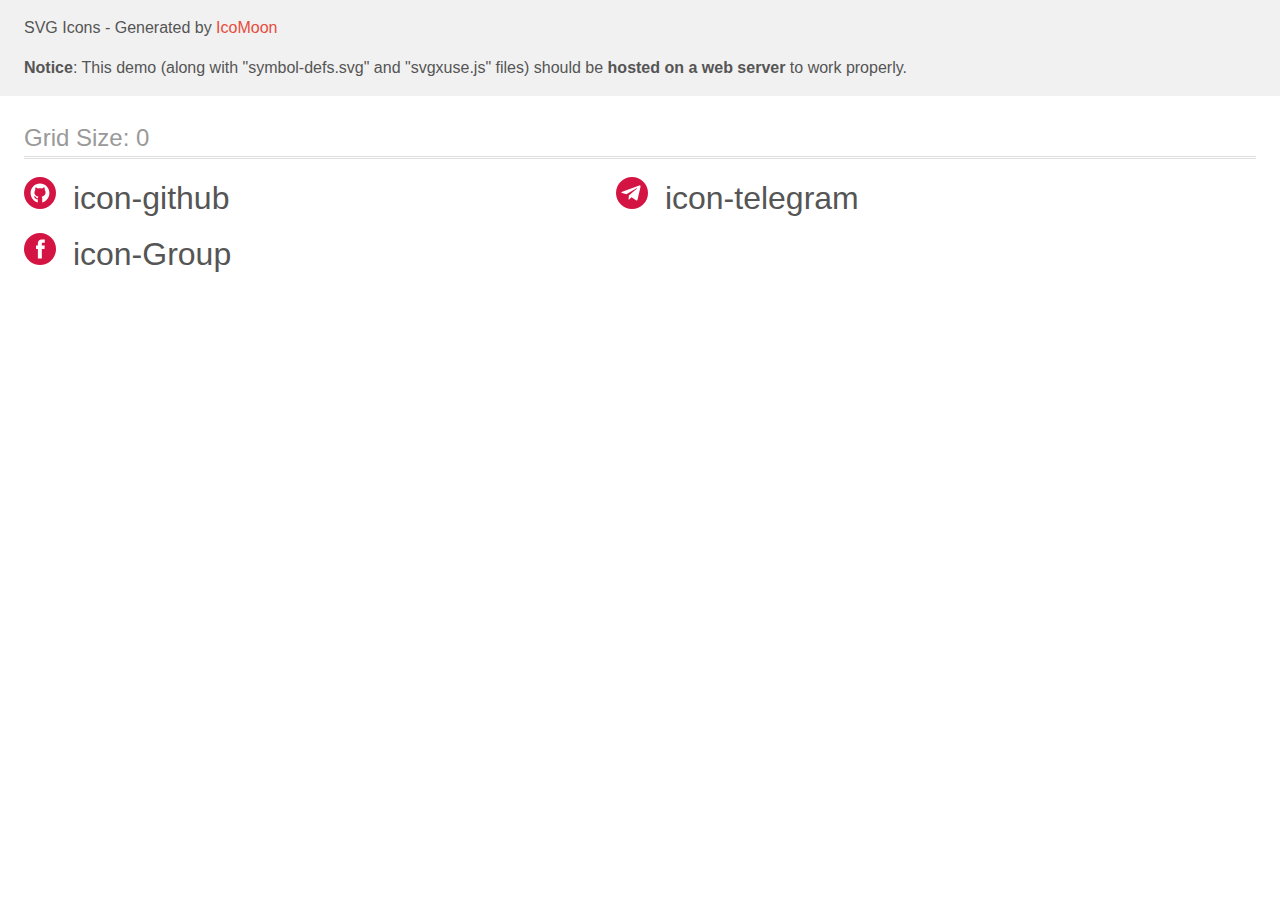
<file: icomoon/demo-external-svg.html>
<!doctype html>
<html>
<head>
    <title>IcoMoon - SVG Icons</title>
    <meta charset="utf-8">
    <meta name="viewport" content="width=device-width, initial-scale=1">
    <link rel="stylesheet" href="demo-files/demo.css">
    <link rel="stylesheet" href="style.css">
</head>
<body>
<header class="bgc1 clearfix">
<div class="mhl">
    <p>SVG Icons - Generated by <a href="https://icomoon.io/app">IcoMoon</a></p><p><strong>Notice</strong>: This demo (along with "symbol-defs.svg" and "svgxuse.js" files) should be <b>hosted on a web server</b> to work properly.</p>
</div>
</header>
    <div class="clearfix mhl ptl">
        <h1 class="mvm mtn fgc1">Grid Size: 0</h1>
        <div class="glyph fs1">
            <div class="clearfix pbs">
                <svg class="icon icon-github"><use xlink:href="symbol-defs.svg#icon-github"></use></svg><span class="name"> icon-github</span>
            </div>
        </div>
        <div class="glyph fs1">
            <div class="clearfix pbs">
                <svg class="icon icon-telegram"><use xlink:href="symbol-defs.svg#icon-telegram"></use></svg><span class="name"> icon-telegram</span>
            </div>
        </div>
        <div class="glyph fs1">
            <div class="clearfix pbs">
                <svg class="icon icon-Group"><use xlink:href="symbol-defs.svg#icon-Group"></use></svg><span class="name"> icon-Group</span>
            </div>
        </div>
  </div>
<script defer src="svgxuse.js"></script>
</body>
</html>
</file>
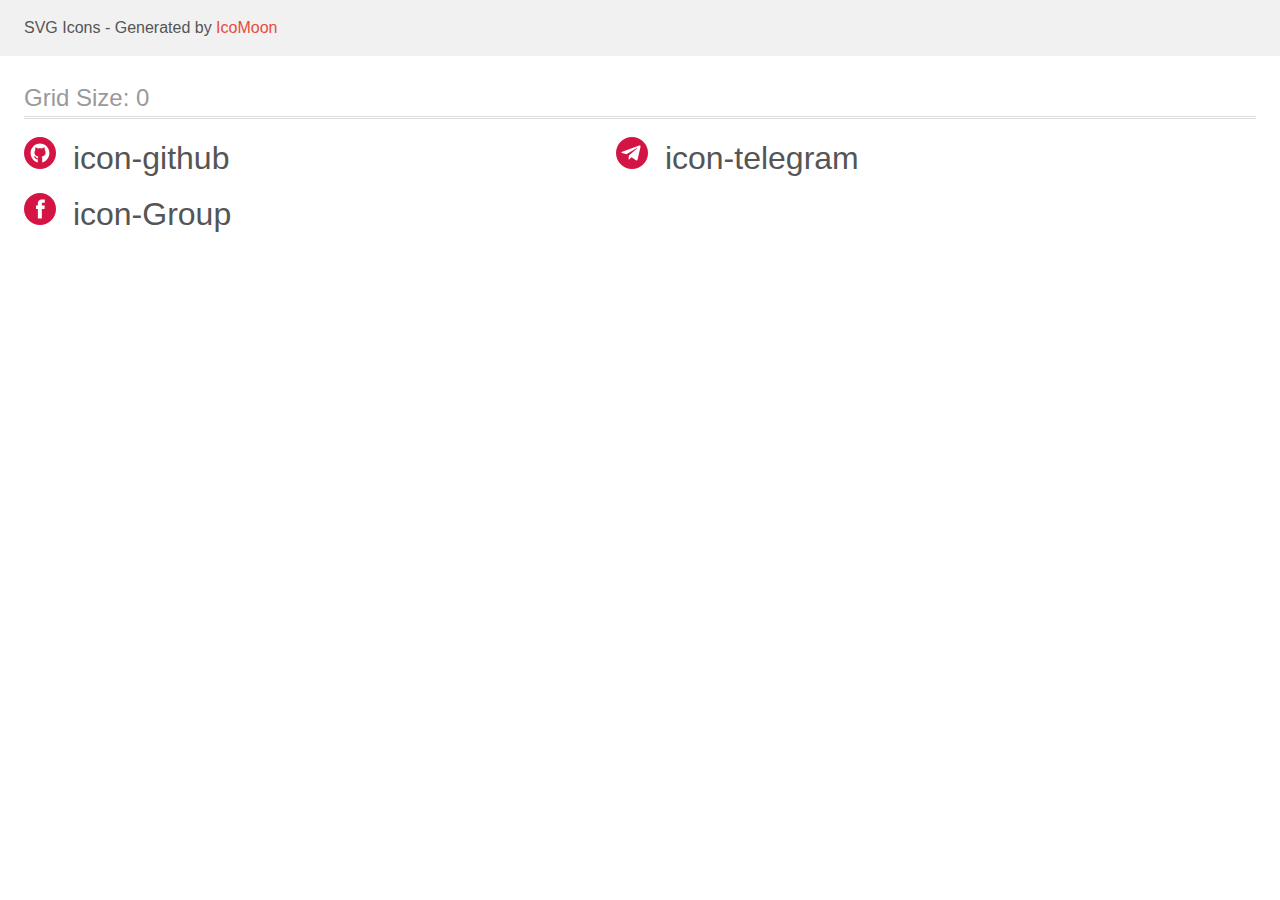
<file: icomoon/demo.html>
<!doctype html>
<html>
<head>
    <title>IcoMoon - SVG Icons</title>
    <meta charset="utf-8">
    <meta name="viewport" content="width=device-width, initial-scale=1">
    <link rel="stylesheet" href="demo-files/demo.css">
    <link rel="stylesheet" href="style.css">
</head>
<body>
<svg aria-hidden="true" style="position: absolute; width: 0; height: 0; overflow: hidden;" version="1.1" xmlns="http://www.w3.org/2000/svg" xmlns:xlink="http://www.w3.org/1999/xlink">
<defs>
<symbol id="icon-github" viewBox="0 0 32 32">
<path fill="#d41443" style="fill: var(--color1, #d41443)" d="M32 16c0 8.837-7.163 16-16 16s-16-7.163-16-16c0-8.837 7.163-16 16-16s16 7.163 16 16z"></path>
<path fill="#fff" style="fill: var(--color2, #fff)" d="M16 6.588c-5.169 0-9.412 4.242-9.412 9.412 0 4.411 3.095 8.419 7.206 9.412v-3.114c-0.407 0.089-0.782 0.092-1.197-0.030-0.556-0.164-1.008-0.535-1.344-1.1-0.214-0.361-0.593-0.752-0.988-0.723l-0.097-1.099c0.855-0.073 1.595 0.521 2.034 1.259 0.195 0.328 0.419 0.52 0.708 0.605 0.278 0.082 0.578 0.043 0.926-0.080 0.088-0.698 0.407-0.959 0.648-1.326v-0.001c-2.451-0.366-3.428-1.666-3.816-2.693-0.514-1.363-0.238-3.066 0.671-4.142 0.018-0.021 0.050-0.076 0.037-0.114-0.417-1.258 0.091-2.299 0.11-2.41 0.481 0.142 0.559-0.143 2.089 0.786l0.264 0.159c0.111 0.066 0.076 0.028 0.186 0.020 0.639-0.173 1.312-0.269 1.975-0.278 0.668 0.009 1.337 0.104 2.002 0.285l0.086 0.009c-0.007-0.001 0.023-0.005 0.075-0.036 1.911-1.157 1.842-0.779 2.355-0.946 0.019 0.111 0.519 1.169 0.107 2.411-0.056 0.171 1.657 1.739 0.708 4.256-0.388 1.027-1.365 2.328-3.816 2.693v0.001c0.314 0.479 0.692 0.734 0.69 1.722v3.887c4.111-0.993 7.206-5 7.206-9.412 0-5.169-4.242-9.412-9.412-9.412v0z"></path>
</symbol>
<symbol id="icon-telegram" viewBox="0 0 32 32">
<path fill="#d41443" style="fill: var(--color1, #d41443)" d="M32 16c0 8.837-7.163 16-16 16s-16-7.163-16-16c0-8.837 7.163-16 16-16s16 7.163 16 16z"></path>
<path fill="#fff" style="fill: var(--color2, #fff)" d="M12.867 18.375l-0.318 4.169c0.454 0 0.651-0.182 0.887-0.401l2.13-1.9 4.415 3.017c0.81 0.421 1.38 0.199 1.598-0.695l2.898-12.673c0.257-1.117-0.433-1.554-1.222-1.28l-17.032 6.086c-1.162 0.421-1.145 1.026-0.198 1.3l4.354 1.264 10.115-5.907c0.476-0.294 0.909-0.131 0.553 0.163l-8.182 6.857z"></path>
</symbol>
<symbol id="icon-Group" viewBox="0 0 32 32">
<path fill="#d41443" style="fill: var(--color1, #d41443)" d="M16 32c8.837 0 16-7.163 16-16s-7.163-16-16-16c-8.837 0-16 7.163-16 16s7.163 16 16 16z"></path>
<path fill="#fff" style="fill: var(--color2, #fff)" d="M20.446 15.982h-2.61v9.619h-3.955v-9.619h-1.881v-3.38h1.881v-2.187c0-1.564 0.739-4.014 3.99-4.014l2.929 0.012v3.281h-2.125c-0.349 0-0.839 0.175-0.839 0.921v1.989h2.955l-0.346 3.377z"></path>
</symbol>
</defs>
</svg>

<header class="bgc1 clearfix">
<div class="mhl">
    <p>SVG Icons - Generated by <a href="https://icomoon.io/app">IcoMoon</a></p>
</div>
</header>
    <div class="clearfix mhl ptl">
        <h1 class="mvm mtn fgc1">Grid Size: 0</h1>
        <div class="glyph fs1">
            <div class="clearfix pbs">
                <svg class="icon icon-github"><use xlink:href="#icon-github"></use></svg><span class="name"> icon-github</span>
            </div>
        </div>
        <div class="glyph fs1">
            <div class="clearfix pbs">
                <svg class="icon icon-telegram"><use xlink:href="#icon-telegram"></use></svg><span class="name"> icon-telegram</span>
            </div>
        </div>
        <div class="glyph fs1">
            <div class="clearfix pbs">
                <svg class="icon icon-Group"><use xlink:href="#icon-Group"></use></svg><span class="name"> icon-Group</span>
            </div>
        </div>
  </div>
<script defer src="svgxuse.js"></script>
</body>
</html>
</file>
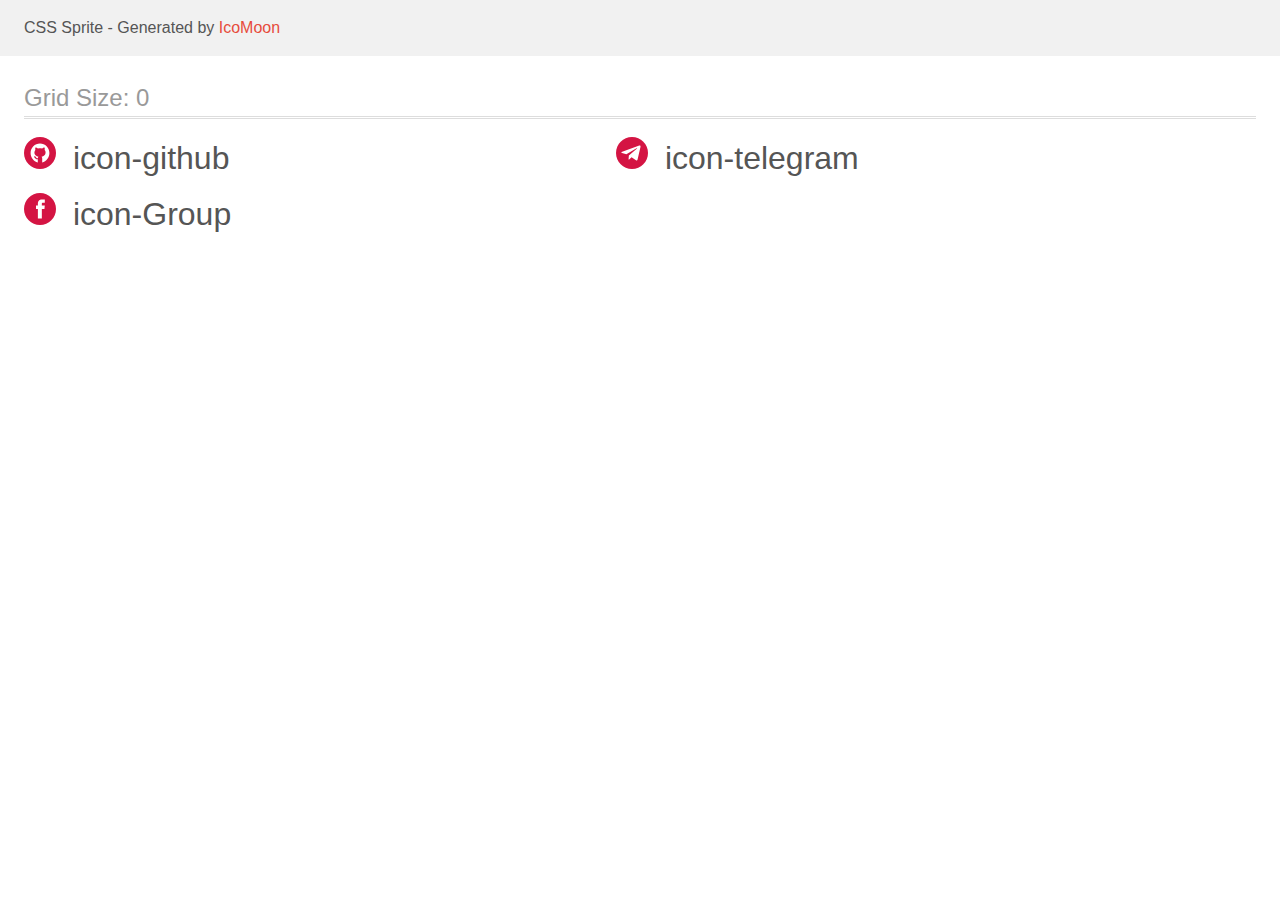
<file: icomoon/sprite/sprite.html>
<!doctype html>
<html>
<head>
    <title>CSS Sprite</title>
    <meta charset="utf-8">
    <meta name="viewport" content="width=device-width, initial-scale=1">
    <link href="sprite.css" rel="stylesheet">
</head>
<style>
    body {
        font-family: sans-serif;
        color: #555;
        margin: 0;
        line-height: 1.5;
    }
    a, a:visited {
        color: #e74c3c;
        text-decoration: none;
    }
    a:hover {
        box-shadow: 0 1px;
    }
    header {
        background: #F1F1F1;
    }
    p {
        margin: 1em 0;
    }
    h1 {
        font-size: 1.5em;
        font-weight: normal;
        margin: 1em 0 .75em;
        color: #999;
        box-shadow: 0 1px #ddd, 0 2px #fff, 0 3px #ddd;
    }
    .mhl {
        margin-left: 1.5em;
        margin-right: 1.5em;
    }
    .cell {
        float: left;
        margin-right: 1.5em;
        margin-bottom: .25em;
        width: 17em;
        overflow: hidden;
    }
    .cell span {
        margin-right: .25em;
    }
    .clearfix:before, .clearfix:after {
        content: " ";
        display: table;
    }
    .clearfix:after {
        clear: both;
    }
    .fs1 {
        font-size: 32px;
    }

</style>
<body>

<header class="clearfix">
    <p class="mhl">CSS Sprite - Generated by <a href="https://icomoon.io/app">IcoMoon</a></p>
</header>
    <div class="clearfix mhl">
        <h1>Grid Size: 0</h1>
        <div class="cell fs1">
            <span class="icon icon-github"></span>
            icon-github
        </div>
        <div class="cell fs1">
            <span class="icon icon-telegram"></span>
            icon-telegram
        </div>
        <div class="cell fs1">
            <span class="icon icon-Group"></span>
            icon-Group
        </div>
  </div>

</body>
</html>
</file>
<file: icomoon/demo-files/demo.css>
body {
  padding: 0;
  margin: 0;
  font-family: sans-serif;
  font-size: 1em;
  line-height: 1.5;
  color: #555;
  background: #fff;
}
h1 {
  font-size: 1.5em;
  font-weight: normal;
  box-shadow: 0 1px #ddd, 0 2px #fff, 0 3px #ddd;
}
small {
  font-size: .66666667em;
}
a {
  color: #e74c3c;
  text-decoration: none;
}
a:hover, a:focus {
  box-shadow: 0 1px #e74c3c;
}
.bshadow0, input {
  box-shadow: inset 0 -2px #e7e7e7;
}
input:hover {
  box-shadow: inset 0 -2px #ccc;
}
input, fieldset {
  font-size: 1em;
  margin: 0;
  padding: 0;
  border: 0;
}
input {
  color: inherit;
  line-height: 1.5;
  height: 1.5em;
  padding: .25em 0;
}
input:focus {
  outline: none;
  box-shadow: inset 0 -2px #449fdb;
}
.glyph {
  font-size: 16px;
  margin-right: 1.5em;
  float: left;
  width: 17em;
}
svg {
  color: #000;
}
.liga {
  width: 80%;
  width: calc(100% - 2.5em);
}
.talign-right {
  text-align: right;
}
.talign-center {
  text-align: center;
}
.bgc1 {
  background: #f1f1f1;
}
.fgc0 {
  color: #000;
}
.fgc1 {
  color: #999;
}
p {
  margin-top: 1em;
  margin-bottom: 1em;
}
.mvm {
  margin-top: .75em;
  margin-bottom: .75em;
}
.mtn {
  margin-top: 0;
}
.mtl, .mal {
  margin-top: 1.5em;
}
.mbl, .mal {
  margin-bottom: 1.5em;
}
.mal, .mhl {
  margin-left: 1.5em;
  margin-right: 1.5em;
}
.mhmm {
  margin-left: 1em;
  margin-right: 1em;
}
.ptl {
  padding-top: 1.5em;
}
.pbs, .pvs {
  padding-bottom: .25em;
}
.pvs, .pts {
  padding-top: .25em;
}
.unit {
  float: left;
}
.unitRight {
  float: right;
}
.size1of2 {
  width: 50%;
}
.size1of1 {
  width: 100%;
}
.clearfix:before, .clearfix:after {
  content: " ";
  display: table;
}
.clearfix:after {
  clear: both;
}
.hidden-true {
  display: none;
}
.textbox0 {
  width: 3em;
  background: #f1f1f1;
  padding: .25em .5em;
  line-height: 1.5;
  height: 1.5em;
}
.fs0 {
  font-size: 16px;
}
.fs1 {
  font-size: 32px;
}
.name {
  margin-left: .25em;
}
</file>
<file: icomoon/style.css>
.icon {
  display: inline-block;
  width: 1em;
  height: 1em;
  stroke-width: 0;
  stroke: currentColor;
  fill: currentColor;
}

/* ==========================================
Single-colored icons can be modified like so:
.icon-name {
  font-size: 32px;
  color: red;
}
========================================== */
</file>
<file: icomoon/sprite/sprite.css>
.icon {
  display: inline-block;
  background-repeat: no-repeat;
  background-image: url(sprite.svg);
}
.icon-github {
  width: 32px;
  height: 32px;
  background-position: 0 0;
}
.icon-telegram {
  width: 32px;
  height: 32px;
  background-position: -48px 0;
}
.icon-Group {
  width: 32px;
  height: 32px;
  background-position: -96px 0;
}
</file>
